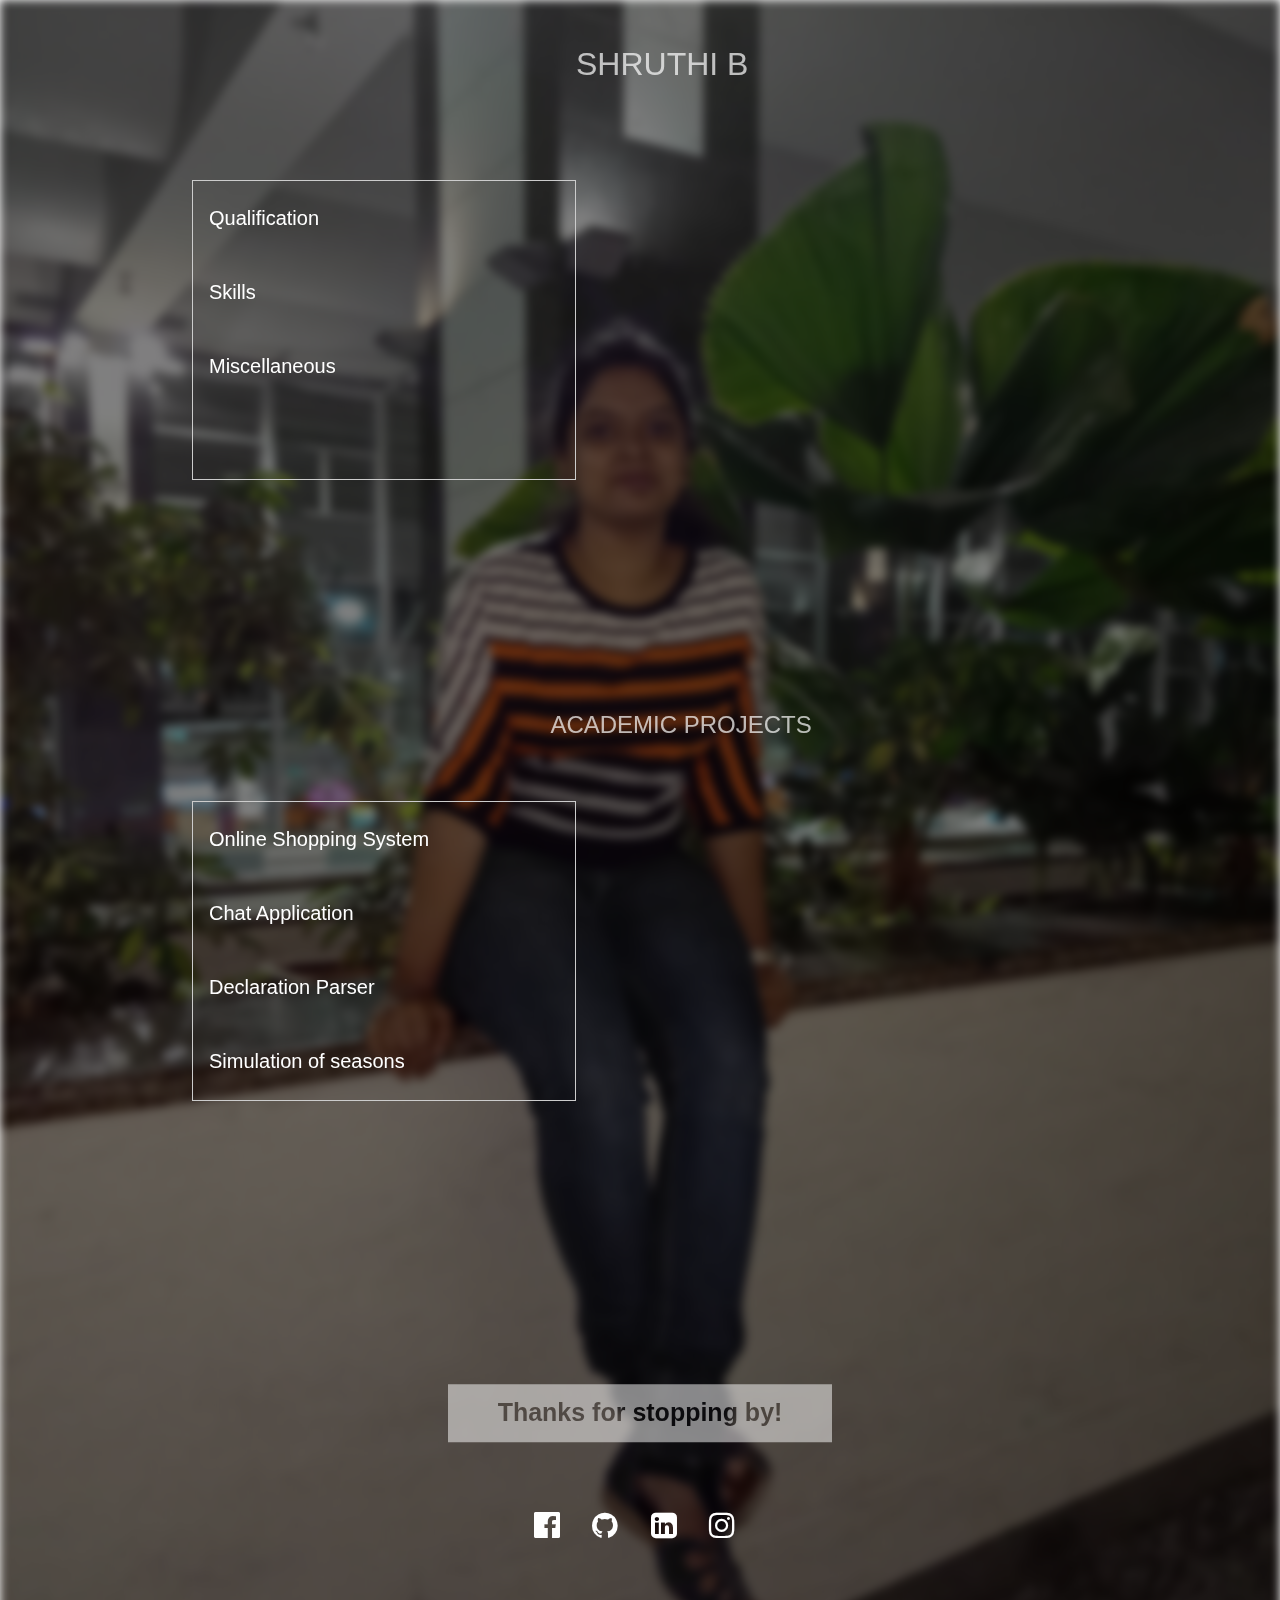
<file: aboutme.html>
<!DOCTYPE html>
<html>
<head>
  <meta charset="utf-8">
  <title></title>
  <meta name="author" content="">
  <meta name="description" content="">
  <meta name="viewport" content="width=device-width, initial-scale=1, shrink-to-fit=no">

<link rel="stylesheet" href="https://maxcdn.bootstrapcdn.com/bootstrap/4.0.0/css/bootstrap.min.css" integrity="sha384-Gn5384xqQ1aoWXA+058RXPxPg6fy4IWvTNh0E263XmFcJlSAwiGgFAW/dAiS6JXm" crossorigin="anonymous">
<link rel="stylesheet" href="https://cdnjs.cloudflare.com/ajax/libs/font-awesome/4.7.0/css/font-awesome.min.css">
<link rel="stylesheet" href="AboutStyles.css">
<title>Shruthi</title>


</head>
<body>

<div class="hero-image"></div>
<h2>SHRUTHI B</h2>
<h4></h4>
<div class="tab">
        <button class="tablinks" onmouseover="openSection(event, 'Qualification')">Qualification</button>
        <button class="tablinks" onmouseover="openSection(event, 'Skills')">Skills</button>
        <button class="tablinks" onmouseover="openSection(event, 'Miscellaneous')">Miscellaneous</button>
</div>
</div>
<div id="Qualification" class="tabcontent">
    <h4>Bangalore Institute Of Technology</h4>
    <p>Currently pursuing third year B.E in Computer Science and Engineering with a CGPA 8.45</p>
    <h4>BNM PU College</h4>
    <p>Graduated with 97.2%<br>CET Ranking: 1465</p>
    <h4>APS Public School</h4>
    <p>Graduated with 93%</p>

</div>

<div id="Skills" class="tabcontent">
  <!-- <h4>Technology Summary</h4>   -->
  <h5>Programming/Languages:</h5>
  <p>Java, Python, C<br> HTML, CSS, Bootstrap</p>
  <h5>IDE Tools:</h5>
  <p>Eclipse, Pycharm</p>
  <h5>Operating System:</h5>
  <p>Linux/Unix, Windows</p>
</div>

<div id="Miscellaneous" class="tabcontent">
  <h4>Miscellaneous</h4>
  <ul>
    <li>TOP 10 in the CodeStreet'19 quiz contest conducted by American Express.</li>
    <li>Semi finalist in HackWithInfy 2019</li>
    <li>Secured the "Best outgoing student" from BNM PU College.</li>
    <li>Secured the "Commitment to Science" award from PES University.</li>
    <li>State level Yoga Runner up under the Non-medalist category.</li>
  </ul>
</div>
<h4 class="proj">ACADEMIC PROJECTS</h4>
<div class="tabP">
        <button class="tablinksP" onmouseover="openSectionP(event, 'Online Shopping')">Online Shopping System</button>
        <button class="tablinksP" onmouseover="openSectionP(event, 'Chat App')">Chat Application</button>
        <button class="tablinksP" onmouseover="openSectionP(event, 'Declaration Parser')">Declaration Parser</button>
        <button class="tablinksP" onmouseover="openSectionP(event, 'Simulation of seasons')">Simulation of seasons</button>
</div>
<div id="Online Shopping" class="tabcontentP">
  <h4>Online Shopping System</h4>
  <a href="https://github.com/Shruthi-Babu/Online-shopping" target="_blank" data-toggle="tooltip" ><i class="fa fa-github gitlink" aria-hidden="true"></i></a>
  <h6>Problem: Design and develop a web application to manage online sale of products.</h6>
  <h6>Tools used: Python (Flask), SQLite3, HTML, CSS, Bootsrap.</h6>
  <h6>Features:
    <ul>
      <li>Login/Registration of users.</li>
      <li>View products by applying various filters.</li>
      <li>Admin functionalities like- Adding/deletion of a product from the dashboard.</li>
      <li>Managing of orders placed by customers.</li>
      <li>Providing details of the delivery executive to the customer.</li>
    </ul>
  </h6>
</div>

<div id="Chat App" class="tabcontentP">
  <h4>Chat Application using Swings</h4>  
  <a href="https://github.com/Shruthi-Babu/ChatApp-using-Swings" target="_blank" data-toggle="tooltip" ><i class="fa fa-github gitlink" aria-hidden="true"></i></a>
  <h6>Problem: Design and develop a chat application.</h6>
  <h6>Tools used: Java (Swings, Socket, Thread)</h6>
  <h6>Features:
    <ul>
      <li>Uses UDP to send and receive datagram packets.</li>
      <li>A central server to keep a track of the connected/disconnected clients.</li>
      <li>Client can connect to the server by providing the port number and its IP address.</li>
      <li>Client can disconnect and connect at any time.</li>
    </ul>
  </h6>
  </div>

<div id="Declaration Parser" class="tabcontentP">
  <h3>Declaration Parser</h3>
   <a href="https://github.com/Shruthi-Babu/DeclarationParser" target="_blank" data-toggle="tooltip" ><i class="fa fa-github gitlink" aria-hidden="true"></i></a>
  <h6>Problem: Design a datatype declaration parser.</h6>
  <h6>Tools used: Java</h6>
  <h6>Features:
      <p>A step in the process of COMPILER DESIGN, this project is built using Java. It parses the declarations in C language and points out the syntax errors. It makes use of Context Free Grammar of Datatype Declaration.</p>    
  </h6>
</div>
                                                                                                                                                     
<div id="Simulation of seasons" class="tabcontentP">
  <h4>Simulation of seasons using OpenGL</h4>  
  <a href="https://github.com/Shruthi-Babu/CG_seasons" target="_blank" data-toggle="tooltip" ><i class="fa fa-github gitlink" aria-hidden="true"></i></a>
  <h6>Problem: Design and develop a graphics application demonstrating geographical seasons.</h6>
  <h6>Tools used: OpenGL Libraries , C</h6>
  <h6>Features:
    <ul>
      <li>Demonstrates various geographical seasons.</li>
      <li>Various keyboard and mouse interactions</li>
      <li>Toggling between day and night.</li>
      <li>Movement and rotation of objects.</li>
    </ul>
  </h6>
  </div>                                                                                                                                                     


<div class="text">Thanks for stopping by!</div>
      
<div class="icons">
  <a href="https://www.facebook.com/shruthi.babu.37" target="_blank"><i class="fa fa-facebook-official" aria-hidden="true"></i></a>
  <a href="https://github.com/Shruthi-Babu" target="_blank"><i class="fa fa-github" aria-hidden="true"></i></a>
  <a href="https://www.linkedin.com/in/shruthi-babu-313884157/" target="_blank"><i class="fa fa-linkedin-square" aria-hidden="true"></i></a>
  <a href="https://www.instagram.com/shruthiiee/?hl=en" target="_blank"><i class="fa fa-instagram" aria-hidden="true"></i></a>
  </div>
<div class="clearfix"> </div>
<script>
    function openSection(evt, about) {                     
      var i, tabcontent, tablinks;
      tabcontent = document.getElementsByClassName("tabcontent");
      for (i = 0; i < tabcontent.length; i++) {
        tabcontent[i].style.display = "none";
      }
      tablinks = document.getElementsByClassName("tablinks");
      for (i = 0; i < tablinks.length; i++) {
        tablinks[i].className = tablinks[i].className.replace(" active", "");
      }
      document.getElementById(about).style.display = "block";
      evt.currentTarget.className += " active";
    }

    function openSectionP(evt, project){
      var i, tabcontent, tablinks;
      tabcontent = document.getElementsByClassName("tabcontentP");
      for (i = 0; i < tabcontent.length; i++) {
        tabcontent[i].style.display = "none";
      }
      tablinks = document.getElementsByClassName("tablinksP");
      for (i = 0; i < tablinks.length; i++) {
        tablinks[i].className = tablinks[i].className.replace(" active", "");
      }
      document.getElementById(project).style.display = "block";
      evt.currentTarget.className += " active";
    }
</script>

<script>
// $(function () {
//   $('[data-toggle="tooltip"]').tooltip()
// })
</script> 
<script src="https://code.jquery.com/jquery-3.2.1.slim.min.js" integrity="sha384-KJ3o2DKtIkvYIK3UENzmM7KCkRr/rE9/Qpg6aAZGJwFDMVNA/GpGFF93hXpG5KkN" crossorigin="anonymous"> </script>
<script src="https://cdnjs.cloudflare.com/ajax/libs/popper.js/1.12.9/umd/popper.min.js" integrity="sha384-ApNbgh9B+Y1QKtv3Rn7W3mgPxhU9K/ScQsAP7hUibX39j7fakFPskvXusvfa0b4Q" crossorigin="anonymous"></script>
<script src="https://maxcdn.bootstrapcdn.com/bootstrap/4.0.0/js/bootstrap.min.js" integrity="sha384-JZR6Spejh4U02d8jOt6vLEHfe/JQGiRRSQQxSfFWpi1MquVdAyjUar5+76PVCmYl" crossorigin="anonymous"></script>
</body>
</html>
</file>
<file: AboutStyles.css>
body,
html {
  height: 100%;
  margin: 0;
  font-family: Arial, Helvetica, sans-serif, "Lato", sans-serif;
}

* {
  box-sizing: border-box;
}
.hero-image {
  background-image: linear-gradient(rgba(0, 0, 0, 0.5), rgba(0, 0, 0, 0.5)),
    url("shru1.jpg");
  /* background-image: url("shru2.jpg"); */
  height: 180%;

  background-position: center;
  background-repeat: no-repeat;
  background-size: cover;
  position: relative;
  filter: blur(5px);
  -webkit-filter: blur(5px);
}

.tab {
  float: left;
  border: 1px solid #ccc;
  width: 30%;
  height: 300px;
  position: absolute;
  top: 20%;
  left: 15%;
}

/* Style the buttons inside the tab */
.tab button {
  display: block;
  background-color: inherit;
  color: white;
  padding: 22px 16px;
  width: 100%;
  border: none;
  outline: none;
  text-align: left;
  cursor: pointer;
  font-size: 20px;
}

/* Change background color of buttons on hover */
.tab button:hover {
  background-color: rgb(80, 77, 77, 0.5);
}

/* Create an active/current "tab button" class */
.tab button.active {
  background-color: rgb(155, 149, 149, 0.5);
}

/* Style the tab content */
.tabcontent {
  float: left;
  color: white;
  padding: 10px 12px;
  border: 1px solid #ccc;
  width: 40%;
  border-left: none;
  height: 300px;
  display: none;
  position: absolute;
  top: 20%;
  left: 45%;
}

.tabP {
  float: left;
  border: 1px solid #ccc;
  width: 30%;
  height: 300px;
  position: absolute;
  top: 89%;
  left: 15%;
}

/* Style the buttons inside the tab */
.tabP button {
  display: block;
  background-color: inherit;
  color: white;
  padding: 22px 16px;
  width: 100%;
  border: none;
  outline: none;
  text-align: left;
  cursor: pointer;
  font-size: 20px;
}

/* Change background color of buttons on hover */
.tabP button:hover {
  background-color: rgb(80, 77, 77, 0.5);
}

/* Create an active/current "tab button" class */
.tabP button.active {
  background-color: rgb(155, 149, 149, 0.5);
}

/* Style the tab content */
.tabcontentP {
  float: left;
  color: white;
  padding: 10px 12px;
  border: 1px solid #ccc;
  width: 40%;
  border-left: none;
  height: 300px;
  display: none;
  position: absolute;
  top: 89%;
  left: 45%;
}

.clearfix::after {
  content: "";
  clear: both;
  display: table;
}
.fa {
  padding: 0px;
  font-size: 30px;
  width: 50px;
  text-align: center;
  text-decoration: none;
  /* margin: 1px 2px; */
  border-radius: 50%;
}

.fa:hover {
  opacity: 0.3;
}

.gitlink {
  position: absolute;
  top: -6%;
  left: 87%;
}

.text {
  background-color: rgba(255, 255, 255, 0.509);
  color: black;
  font-size: 25px;
  font-weight: bold;
  margin: 0 auto;
  padding: 10px;
  width: 30%;
  text-align: center;
  position: absolute;
  top: 157%;
  left: 50%;
  transform: translate(-50%, -50%);
  mix-blend-mode: screen;
}
h2 {
  color: rgb(255, 255, 255, 0.7);
  position: absolute;
  top: 5%;
  left: 45%;
}
.proj {
  color: rgb(255, 255, 255, 0.7);
  position: absolute;
  top: 79%;
  left: 43%;
}

a .fa {
  color: rgb(255, 255, 255);
}

.fa {
  padding: 20px;
  font-size: 30px;
  width: 50px;
  text-align: center;
  text-decoration: none;
  margin: 5px 2px;
  border-radius: 50%;
}

.fa:hover {
  opacity: 0.3;
}

.icons {
  position: absolute;
  text-align: center;
  top: 165%;
  left: 40%;
  float: left;
}
</file>
